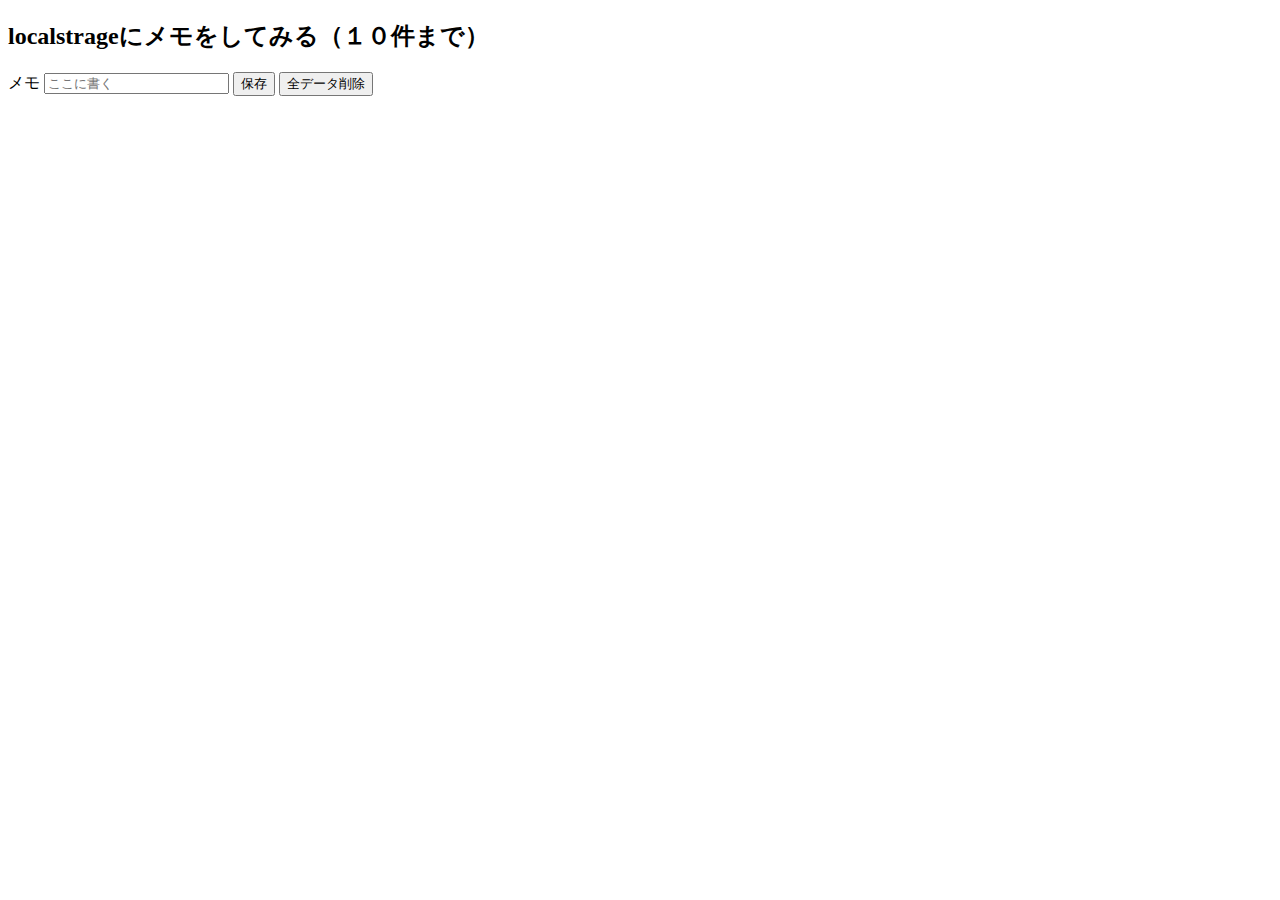
<file: localstrage/index.html>
<!DOCTYPE html>
<html lang="ja">
<head>
    <meta charset="UTF-8">
    <meta name="viewport" content="width=device-width, initial-scale=1.0">
    <title>ローカルストレージにメモ</title>
    <link rel="icon" href="../favicon/favicon.ico" sizes="any"><!-- 32 -->
    <link rel="icon" href="../favicon/favicon.svg" type="image/svg+xml">
    <link rel="apple-touch-icon" href="/favicon/apple-touch-icon-180x180.png"><!-- 180 -->
    <link rel="manifest" href="/favicon/manifest.webmanifest">
</head>
<body>
    <h2>localstrageにメモをしてみる（１０件まで）</h2>
    <!-- <form action=""> -->
        <label for="memo">メモ</label>
        <input type="text" id="memo" placeholder="ここに書く" maxlength="30">
        <button type="button">保存</button>
        <button type="button" id="delete">全データ削除</button>
    <!-- </form> -->
    <ul>
        <!-- <li></li> -->
    </ul>
</body>
</html>
<script defer>
    let ul = dqS("ul");
    let button = dqS("button");
    let memo = dqS("#memo");
    let del = dqS("#delete");
    let para = dcE("p");
    // let x = [];
    let num = [1,2,3,4,5,6,7,8,9,10];
    dqS("body").appendChild(para);
    //localstrage読み込み
    load();
    //削除
    del.addEventListener("click", () => {
        if(dqS(".alert")){
                dqS(".alert").textContent = "";
                return;
        }
        localStorage.clear();
        load();
    })
    //追加
    button.addEventListener("click", () => {
        if(localStorage.length >= num.length){
            if(dqS(".alert")){
                return;
            }
            let p = dcE("p");
            p.className = "alert";
            p.textContent = "ひとまず10個までです。"
            dqS("body").appendChild(p);
            return;
        }
        // console.log(memo.value);
        if(memo.value.match(/\S/)){
            for(let i=0;i<num.length;i++){
                if(!localStorage.getItem(num[i])){
                localStorage.setItem(num[i],memo.value);
                memo.value = "";
                load();
                return;
                }
            }
        } else {
            alert("文字なしでは登録できません");
        }
        
    });
    //更新
    function load() {
        if(dqS(".alert")){
                dqS(".alert").textContent = "";
                return;
        }
        //中身を空に
        while(ul.firstChild){
        ul.removeChild(ul.firstChild);
        }
        //入れる
        for(let i = 0; i<localStorage.length;i++){
            let data = localStorage.getItem(num[i]);
            // data = localStorage[num[i]];
            if(data){
            let list = dcE("li");
            list.textContent = data;
            let check = dcE("input");
            check.type = "checkbox";
            list.className = num[i];
            list.appendChild(check);
            ul.appendChild(list);
            check.onchange = ()=>{
                // console.log(check.checked)
                checknow(check,num[i]);
            }
            }
        }
        // para.textContent ="";
        // let a = document.querySelectorAll("li");
        // for(let i=0;i<num.length;i++){
        //     // let s = a[i].className.split("class");
        //     if(localStorage.getItem(num[i])){
        //     para.textContent += " " + (i+1) + "." + localStorage.getItem(num[i]);
        //     }
        // }
    }
    // localStorage.setItem("1","テスト");
    function checknow(el,num){
        if(el.checked){
            localStorage.removeItem(num);
            load();
        }
    }

    function dqS(ele) {
        return document.querySelector(ele);
    }
    function dcE(ele) {
        return document.createElement(ele);
    }
</script>
</file>
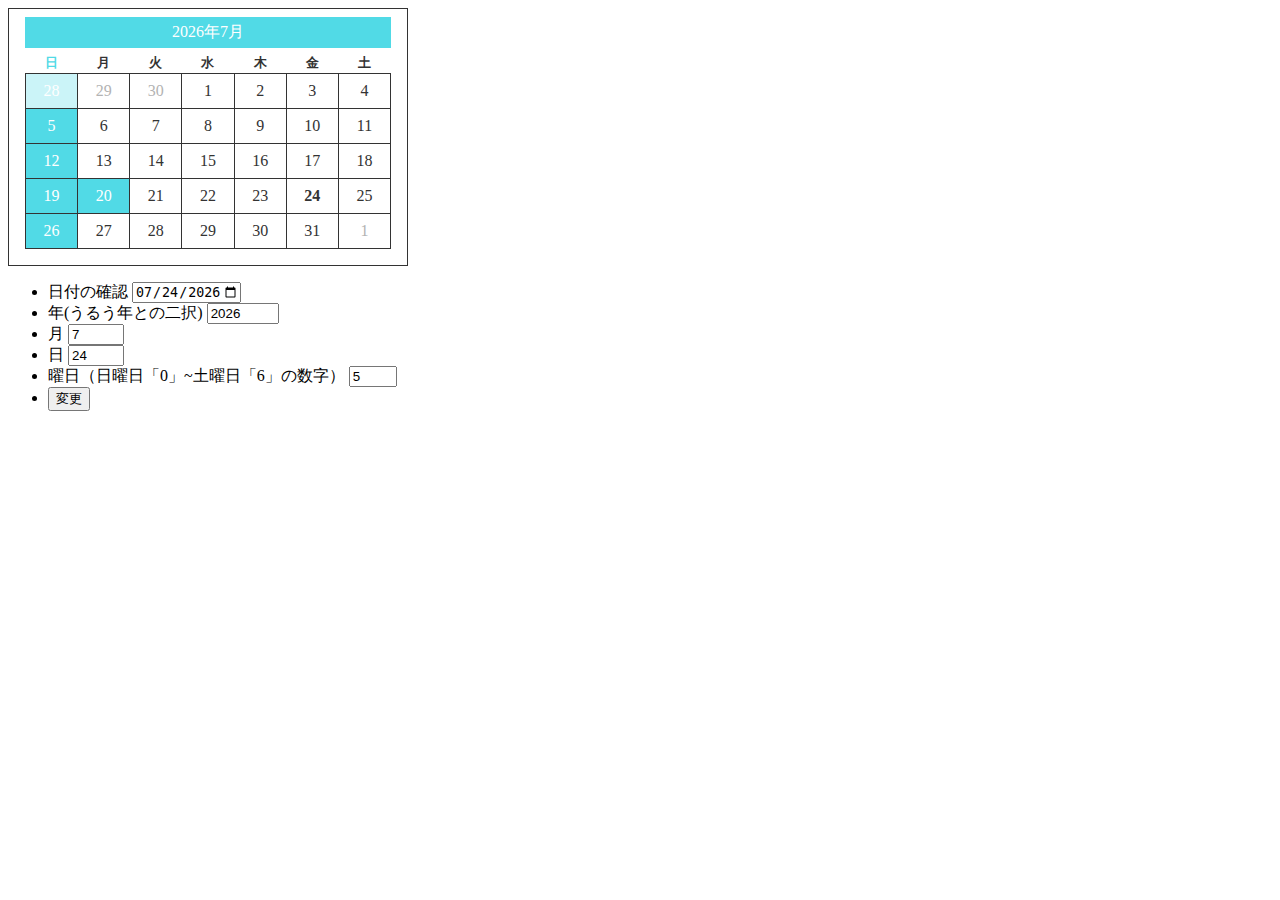
<file: calendar/calendar_test.html>
<!DOCTYPE html>
<html lang="ja">
<head>
    <meta charset="UTF-8">
    <meta name="viewport" content="width=device-width, initial-scale=1.0">
    <title>Document</title>
    <link rel="icon" href="../favicon/favicon.ico" sizes="any"><!-- 32 -->
    <link rel="icon" href="../favicon/favicon.svg" type="image/svg+xml">
    <link rel="apple-touch-icon" href="/favicon/apple-touch-icon-180x180.png"><!-- 180 -->
    <link rel="manifest" href="/favicon/manifest.webmanifest">
    <script src="calendar.js" defer></script>
    <link rel="stylesheet" href="calendar.css">
    <script>
        window.onload = () => {
            document.querySelector("#year").value = year;
            document.querySelector("#month").value = month;
            document.querySelector("#date").value = date;
            document.querySelector("#day").value = day;

        let a = document.querySelector('#check');
        let d;
        if(String(date).length == 1){
            d = "0"+date;
        } else {
            d = date;
        }
        if(month == 11 || month == 12 || month == 10){
            a.value =  `${year}-${month}-${d}`;
        } else {
            a.value = `${year}-0${month}-${d}`;
        }
        document.querySelector("button").addEventListener("click",()=>{
            year = Number(document.querySelector("#year").value);
            month = Number(document.querySelector("#month").value);
            date = Number(document.querySelector("#date").value);
            day = Number(document.querySelector("#day").value);
            while(table.firstChild){
                table.removeChild(table.firstChild);
            }
            x = [];
            calendar();
            document.querySelector("caption").textContent += "　（動作確認中）";
        })
        
        // a.addEventListener("change", ()=>{
        //     let b = a.value.split("-");
        //     console.log(b[1].match(/^[0]/));
        //     month = Number(b[1]);
        //     date = Number(b[2]);
        //     day = 0;
        //     year = Number(b[0]);
        //     // zero(1,month);
        //     // zero(2,date);
        //     while(table.firstChild){
        //         table.removeChild(table.firstChild);
        //     }
        //     // function zero(i,month) {
        //     if(b[1].match(/^[0]/)){
        //         console.log(b[1].split("0"))
        //         let s = b[1].split("0");
        //         month = Number(s[1]);
        //     }
        //     if(b[2].match(/^[0]/)){
        //         console.log(b[2].split("0"))
        //         let s = b[2].split("0");
        //         date = Number(s[1]);
        //     }
            // x=[];
            // }
            // date = 20;
            // console.log("月日"+month,date,day,year)
            // calendar();
        // })
        }
    </script>
</head>
<body>
    <div class="cal">
    <table class="calendar">
    </table>
    </div>
    <menu>
        <li>
            <label for="check">日付の確認</label>
            <input type="date" id="check" min="2023-01-01" max="2025-01-01" value="">
        </li>
        <li>
            <label for="year">年(うるう年との二択)</label>
            <input type="number" id="year" min="2023" max="2024" value="">
        </li>
        <li>
            <label for="month">月</label>
            <input type="number" id="month" min="1" max="12" value="">
        </li>
        <li>
            <label for="date">日</label>
            <input type="number" id="date" min="1" max="31" value="">
        </li>
        <li>
            <label for="day">曜日（日曜日「0」~土曜日「6」の数字）</label>
            <input type="number" id="day" min="0" max="6" value="">
        </li>
        <li>
            <button type="button">変更</button>
        </li>    
    </menu>
</body>
</html>
</file>
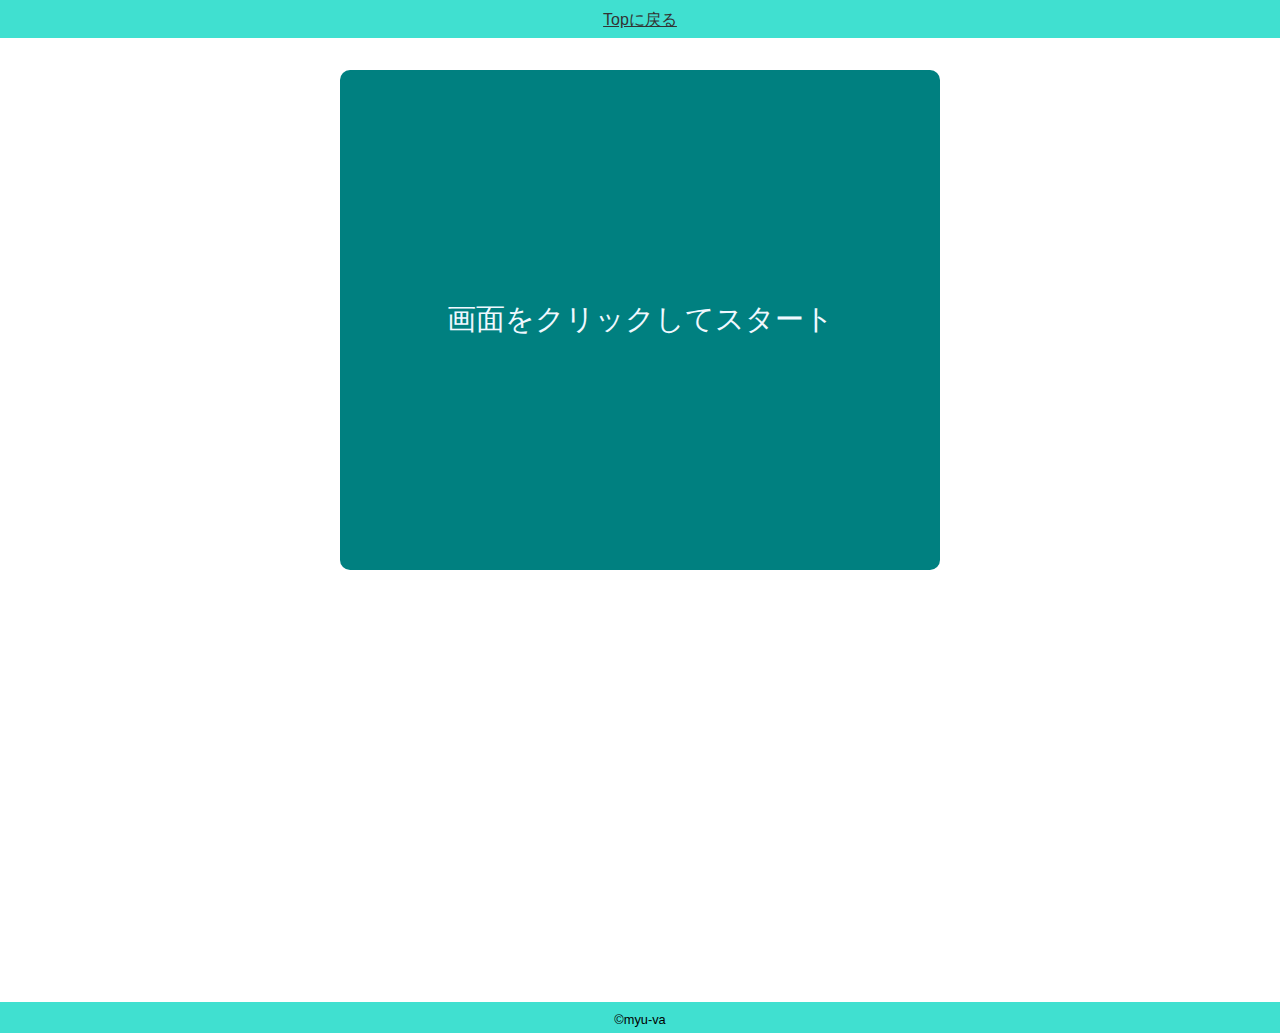
<file: quiz/quiz.html>
<!DOCTYPE html>
<html lang="ja">
<head>
    <meta charset="UTF-8">
    <meta name="viewport" content="width=device-width, initial-scale=1.0">
    <title>クイズ</title>
    <link rel="stylesheet" href="../css/normalize.css">
    <link rel="stylesheet" href="style.css">
    <link rel="icon" href="../favicon/favicon.ico" sizes="any"><!-- 32 -->
    <link rel="icon" href="../favicon/favicon.svg" type="image/svg+xml">
    <link rel="apple-touch-icon" href="/favicon/apple-touch-icon-180x180.png"><!-- 180 -->
    <link rel="manifest" href="/favicon/manifest.webmanifest">
    <script src="quiz.js" defer></script>
</head>
<body>
    <header>
        <nav>
            <ul>
                <li>
                    <a href="https://myu-va.github.io/test.html">Topに戻る</a>
                </li>
            </ul>
        </nav>
    </header>
    <main>
        <img class="img" src="cat.png" alt="" style="display: none;">
        
        <div class="quiz-box">
            <canvas width="64" height="64"></canvas>
            <div class="start">
                <p class="startp">画面をクリックして<span>スタート</span></p>
                <p class="startp2"></p>
                <p class="restart">もう一回！</p>
            </div>
            <div class="quizonly">
            <h2 class="quiz-head"></h2>
            <p class="quiz-num"></p>
            <p class="quiz"></p>
            <div class="judge">
                <p></p>
            </div>
            <div class="answer-box">
                <p class="answer"></p>
                <p class="answer"></p>
            </div>
            <p class="score"></p>
            </div>
        </div>
    </main>
    <footer>
        <small>©myu-va</small>
    </footer>
</body>
</html>
</file>
<file: calendar/calendar.css>
@charset "utf-8";
/* メモ
tbodyにbackgroundcolor入れるとcolが意味をなくす
fontweightをboldとかにするとflexにしたときwidthが若干増える。
*/
:root{
    --holiday-color: white;
    --holiday-back1: hsl(10, 80%, 60%); 
    --holiday-back2: hsl(195, 61%, 63%); 
    --holiday-back3: hsl(341, 61%, 65%); 
    --holiday-back4: hsl(84, 52%, 48%); 
    --holiday-back5: hsl(125, 43%, 54%); 
    --holiday-back6: hsl(228, 66%, 65%); 
    --holiday-back7: hsl(185, 75%, 61%); 
    --holiday-back8: hsl(245, 43%, 54%); 
    --holiday-back9: hsl(169, 43%, 54%); 
    --holiday-back10: hsl(26, 79%, 55%); 
    --holiday-back11: hsl(214, 43%, 54%); 
    --holiday-back12: hsl(239, 50%, 39%); 
    

    --cal-basecolor: #333;
    --white-layer: hsla(0, 0%, 100%, .7);
}
* {
    box-sizing: border-box;
}
.cal {
    max-width: 400px;
    width: 100%;
    min-width: 300px;
    border: #333 solid 1px;
    padding: .5em 1em 1em;
}
.calendar {
    border-collapse: collapse;
    width: 100%;
    text-align: center;
    color: var(--cal-basecolor);
}
.calendar_caption {
    color: white;
    padding: .3em;
    background-color: var(--holiday-back8);
}
.calendar_thead{
    background-color: white;
    font-size: small;
}
.calendar_th {
    padding-top: .5em;
}
.calendar_th:first-child {
    color: var(--holiday-back8);
}
.calendar td {
    border: #333 solid 1px;
}
.calendar_td {
    padding: .5em 0;
    background-color: white;
}
.calendar col {
    background-color: var(--holiday-back8);
}
.holi {
    padding: .5em 0;
    color: var(--holiday-color);
    /* background-color: var(--holiday-back8); */
}
.other_monthH{
    background-color: var(--white-layer);
}
.other_month {
    color: hsl(0,0%,70%);
}
.now {
    font-weight:bold;
}
</file>
<file: quiz/style.css>
@charset "utf-8";

*,*:before,*:after {
  box-sizing: border-box;
}  

:root {
  --baseColor: #333;
  --backgroundcolor: turquoise;
  --quiz-padding:.5em 1em .2em;
  font-family: sans-serif;
  height: 100%;
}
body {
  height: 100%;
}
a {
  color: var(--baseColor);
}

ul {
  list-style: none;
  padding: 0;
  margin: 0;
}

p {
  margin: 0;
}
/* ヘッダー
*/
header {
  width: 100%;
  /* padding: .7em 0 .5em; */
  text-align: center;
  background-color: var(--backgroundcolor);
  margin-bottom: 2em;
}

header a {
  display: inline-block;
  padding: .7em .5em .5em;
}


/* フッター 
*/
footer {
  margin-top: 2em;
  text-align: center;
  background-color: var(--backgroundcolor);
  padding: .5em 0 .3em;
}

/* メイン 
*/
main {
  display: flex;
  justify-content: center;
  height: 100%;
}

.quiz-box {
  width: 95%;
  max-width: 600px;
  height: 100%;
  max-height: 500px;
  /* height: auto; */
  background-color: aliceblue;
  border-radius: 10px;
  position: relative;
  font-size: 1.2rem;
}

.quiz-head {
  background-color: paleturquoise;
  margin: 0;
  padding: var(--quiz-padding);
  border-radius: 10px 10px 0 0;
  margin-bottom: .5em;
  font-size: 1.6rem;
}
.quiz-num {
  padding: var(--quiz-padding);
}
.quiz {
  padding: var(--quiz-padding);
  margin-bottom: 2em;
}

.answer-box {
  position: absolute;
  top: 65%;
  width: 100%;
  height: 35%;
  /* height: auto; */
  background-color: paleturquoise;
  border-radius: 0 0 10px 10px;
}
.answer {
  width: 50%;
  height: 80%;
  /* height: auto; */
  padding: var(--quiz-padding);
  
}
.answer:first-child {
  position: absolute;
  left: 50%;
  border-left: 2px solid white;
}

.judge {
  position: absolute;
  top: 55%;
  width: 100%;
  text-align: center;
  font-size: 1.5em;
}

.score {
  position: absolute;
  /* position: relative; */
  bottom: 0;
  padding: var(--quiz-padding);
  width: 100%;
  text-align: end;
  background-color: rgb(75, 219, 171);
  border-radius: 0 0 10px 10px;
}

.start {
  position: absolute;
  z-index: 2;
  background-color: teal;
  height: 100%;
  width: 100%;
  border-radius: 10px;
  display: flex;
  flex-direction: column;
  justify-content: center;
  align-items: center;
  color: aliceblue;
  font-size: 1.5em;
  opacity: 1;
  transition: height .3s ease-in, opacity .3s ease;
}

.quizonly {
  display: none;
}
canvas {
  /* background-color: #333; */
  position: absolute;
  right: 2%;
  top: 250px;
  z-index: 0;

}

.restart {
  background-color: cadetblue;
  border-radius: 10px;
  padding: var(--quiz-padding);
  z-index: 4;
  position: absolute;
  top:100px;
}

.restart:hover {
  cursor: pointer;
  background-color: rgba(256, 256, 256, .5);
}

/* @media screen and (max-width: 600px){ */
  .startp,
  .startp2 {
    /* width: 100%; */
    /* padding-left: 0.7em; */
    width: 90%;
    text-align: center;
    /* font-size: 16px; */
  }
  .startp > span {
    display: inline-block;
  }
  
   
/* } */
</file>
